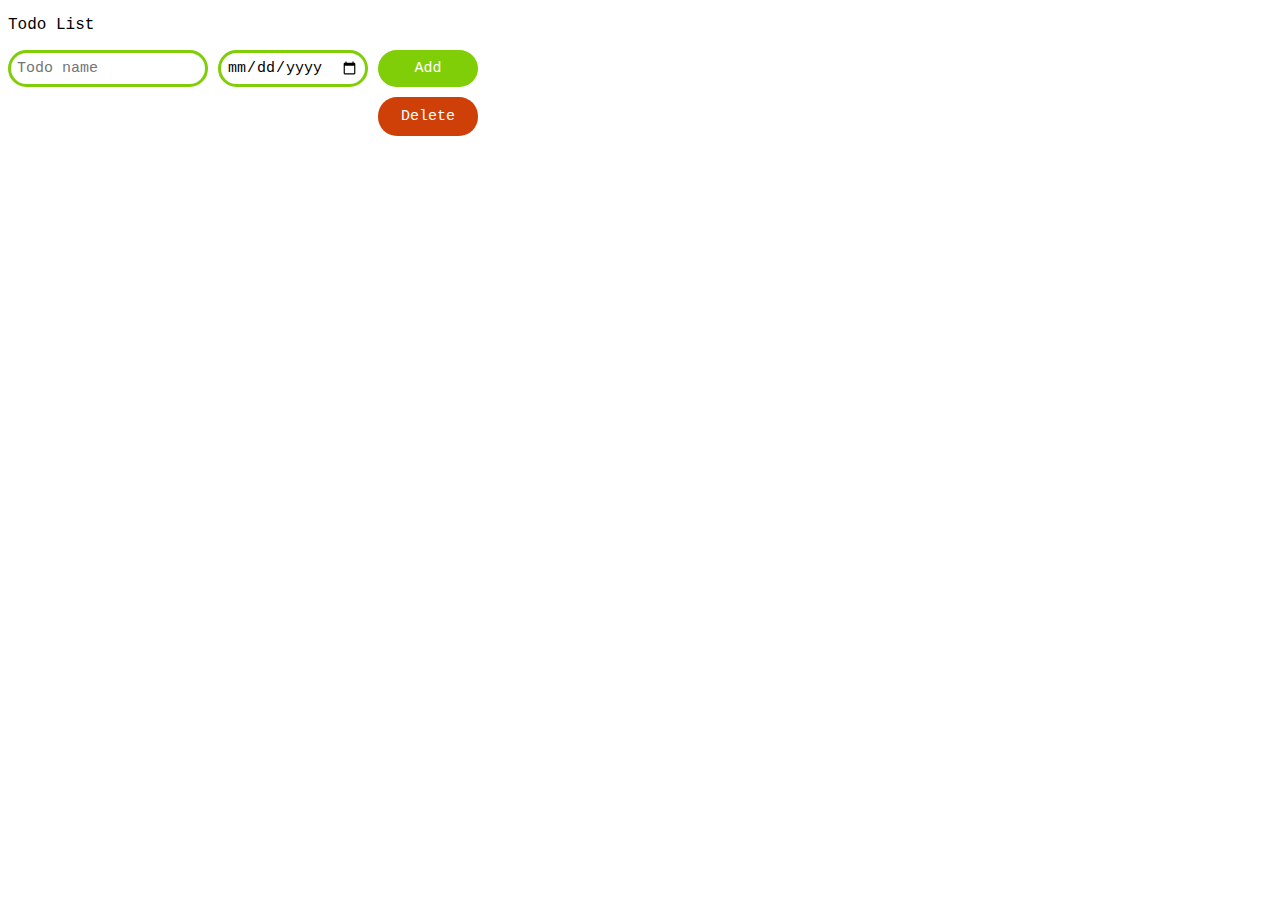
<file: index.html>
<!DOCTYPE html>
<html>
  <head>
    <title>To-do-list</title>
    <link rel="stylesheet" href="styles/12-todo-list.css ">
  </head>
  <body>
    <p>Todo List</p>

    <div class="todo-input-grid">
      <input placeholder="Todo name"
        class="js-name-input name-input"> 
      <input type="date"
        class="js-due-date-input due-date-input">
      <button class="add-todo-button js-add-todo-button">Add</button>
    </div>

    <div class="js-todo-list todo-grid"></div>

    <script src="scripts/12-todo-list.js"></script>
  </body>
</html>
</file>
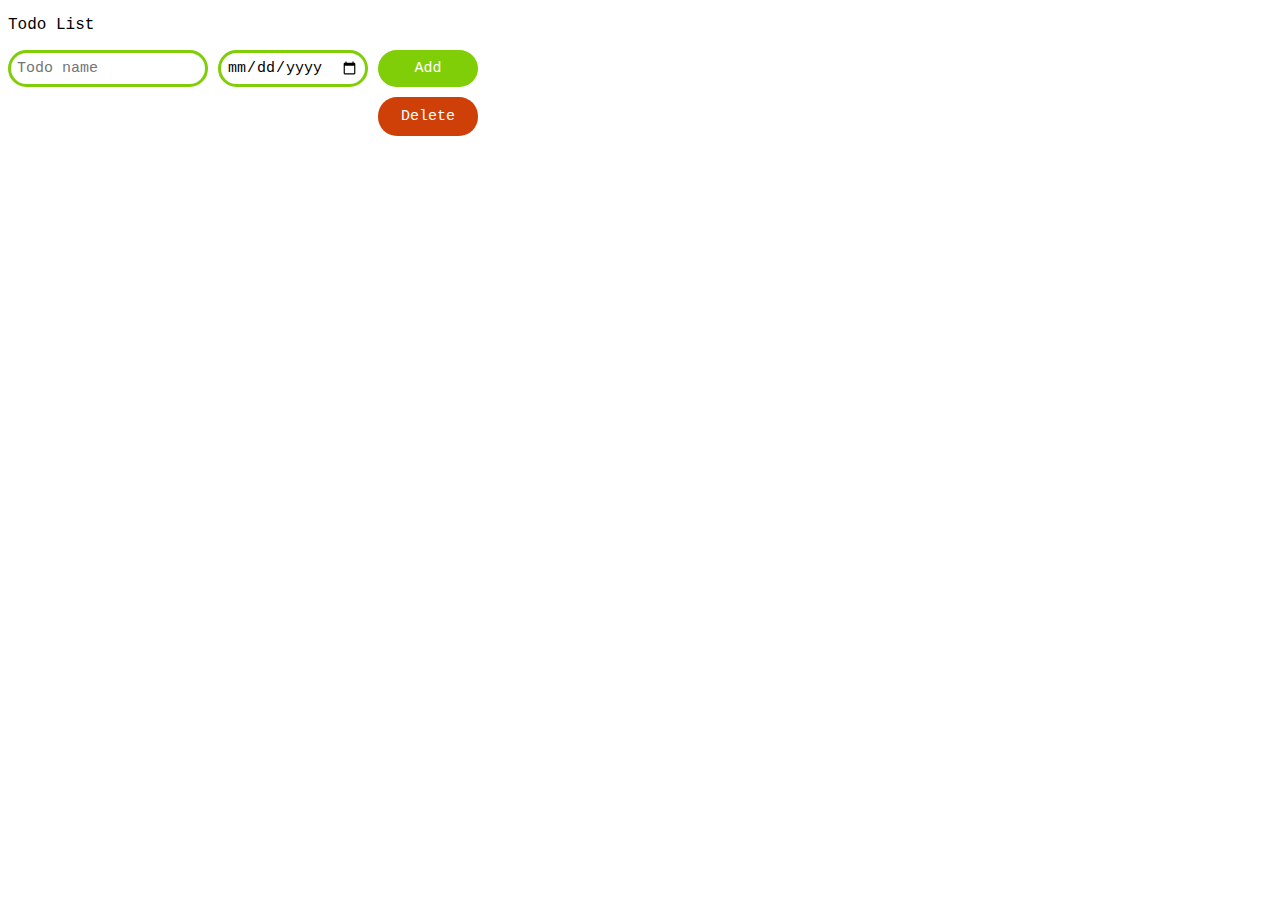
<file: 12-todo-list.html>
<!DOCTYPE html>
<html>
  <head>
    <title>To-do-list</title>
    <link rel="stylesheet" href="styles/12-todo-list.css ">
  </head>
  <body>
    <p>Todo List</p>

    <div class="todo-input-grid">
      <input placeholder="Todo name"
        class="js-name-input name-input"> 
      <input type="date"
        class="js-due-date-input due-date-input">
      <button class="add-todo-button js-add-todo-button">Add</button>
    </div>

    <div class="js-todo-list todo-grid"></div>

    <script src="scripts/12-todo-list.js"></script>
  </body>
</html>
</file>
<file: styles/12-todo-list.css>
body {
  font-family: 'Courier New', Courier, monospace;
}

.todo-grid, 
.todo-input-grid {
  display: grid;
  grid-template-columns: 200px 150px 100px;
  column-gap: 10px;
  row-gap: 10px;
  align-items: center; 
}

.todo-input-grid {
  margin-bottom: 10px;
  align-items: stretch;
}

.name-input,
.due-date-input {
  font-size: 15px;
  padding: 6px;
  border: solid;
  border-color: rgb(127, 206, 8);
  border-radius: 19px;
  font-family: 'Courier New', Courier, monospace;
}

.add-todo-button {
  background-color: rgb(127, 206, 8);
  color: white;
  border: none;
  font-size: 15px;
  font-family: 'Courier New', Courier, monospace;
  border-radius: 19px;
  cursor: pointer;
}

.delete-todo-button {
  background-color: rgb(206, 64, 8);
  color: white;
  border: none;
  font-size: 15px;
  font-family: 'Courier New', Courier, monospace;
  border-radius: 19px;
  cursor: pointer;
  padding-top: 11px;
  padding-bottom: 11px;
}
</file>
